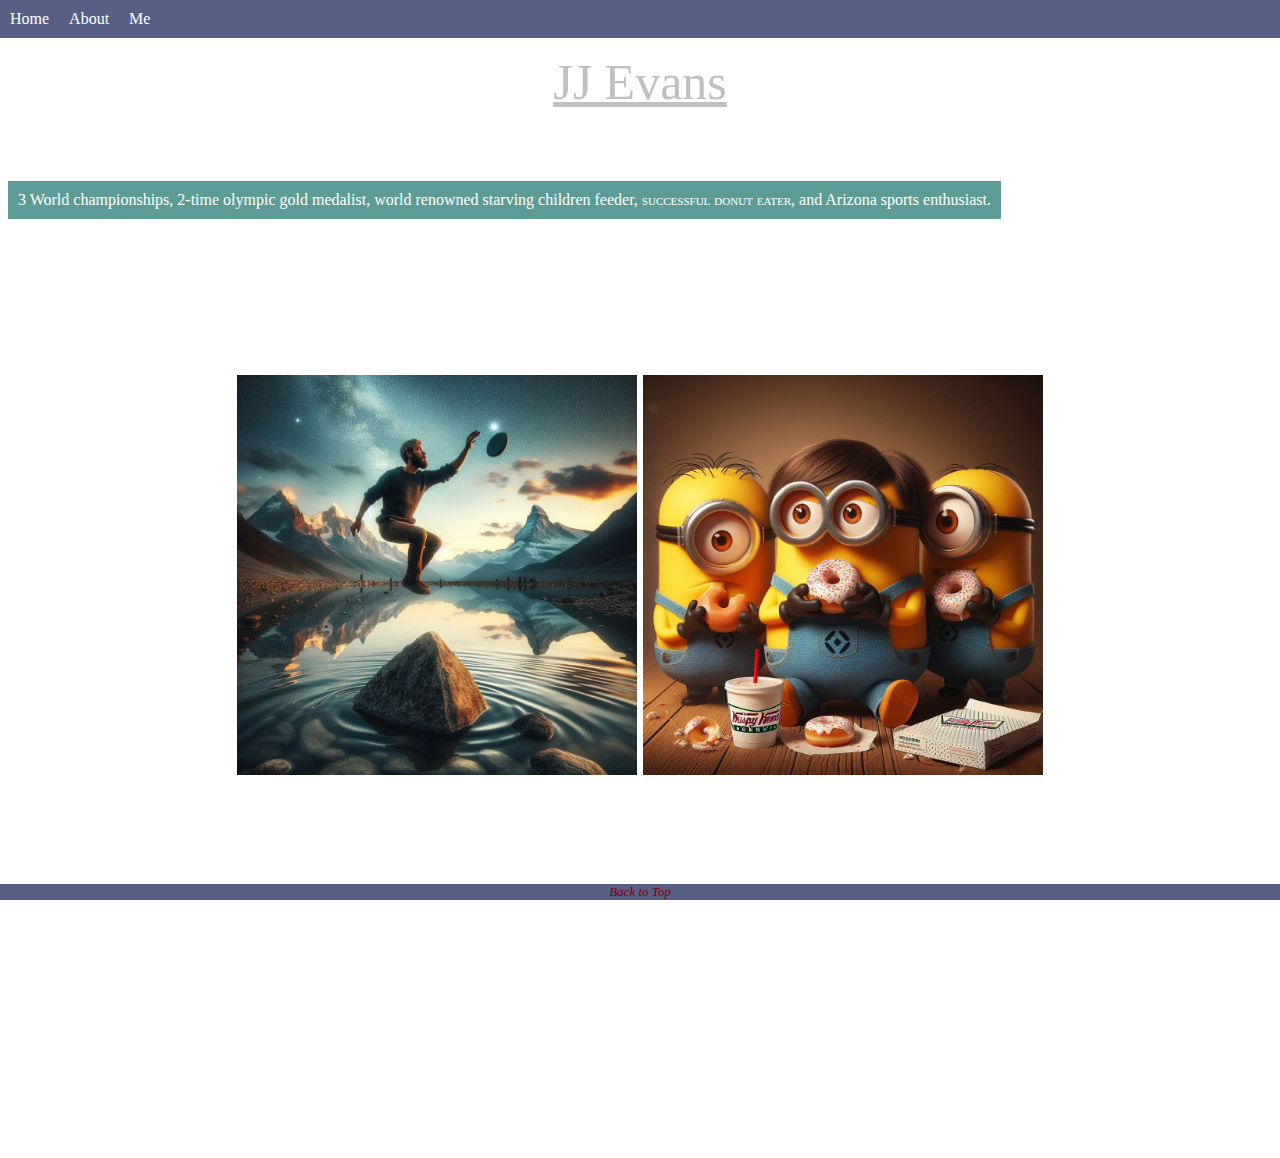
<file: index.html>
<!DOCTYPE html>
<html>
<head>
    <title>My First Webpage</title>
    <link rel="stylesheet" href="css/styles.css">
</head>
<body>
    <header>
        <nav>
          <ul>
            <li><a href="index.html">Home</a></li>
            <li><a href="HTML/about.html">About</a></li>
            <li><a href="https://www.facebook.com/profile.php?id=100058039080729">Me</a></li>
            <!-- Add more links as needed -->
          </ul>
        </nav>
      </header>
      <main class="title">
        JJ Evans
        <!-- Your main content goes here -->
      </main>

    <main>
        <p class="blue">3 World championships, 2-time olympic gold medalist, world renowned starving children feeder, <span class="donut">successful donut eater</span>, and Arizona sports enthusiast.</p>

        <ol class="bullets">
            <li>Student
                <ul>Brigham Young University</ul>
            </li>
            <li>Brother
                <ul>Forth of five children</ul>
            </li>
            <li>Entrepreneur
                <ul>Opportunity seeker</ul>
            </li>
        </ol>

        <div class="links"></div>

        <div class="pic_group">
            <img src="img/skippa.jpg" alt="Picture of Me" width="400vw">
            <img src="img/donuts.jpg" alt="Stu and Kev chompin" width="400vw">
        </div>

        <iframe class="vid" width="806px" height="350" src="https://www.youtube.com/embed/TjAg-8qqR3g?si=1pTtBJcvchar71WB" title="YouTube video player" frameborder="0" allow="accelerometer; autoplay; clipboard-write; encrypted-media; gyroscope; picture-in-picture; web-share" referrerpolicy="strict-origin-when-cross-origin" allowfullscreen></iframe>
        </iframe>
    </main>

    <footer>
        <a class="bottom" href="#top">Back to Top</a>
    </footer>
</body>
</html>
</file>
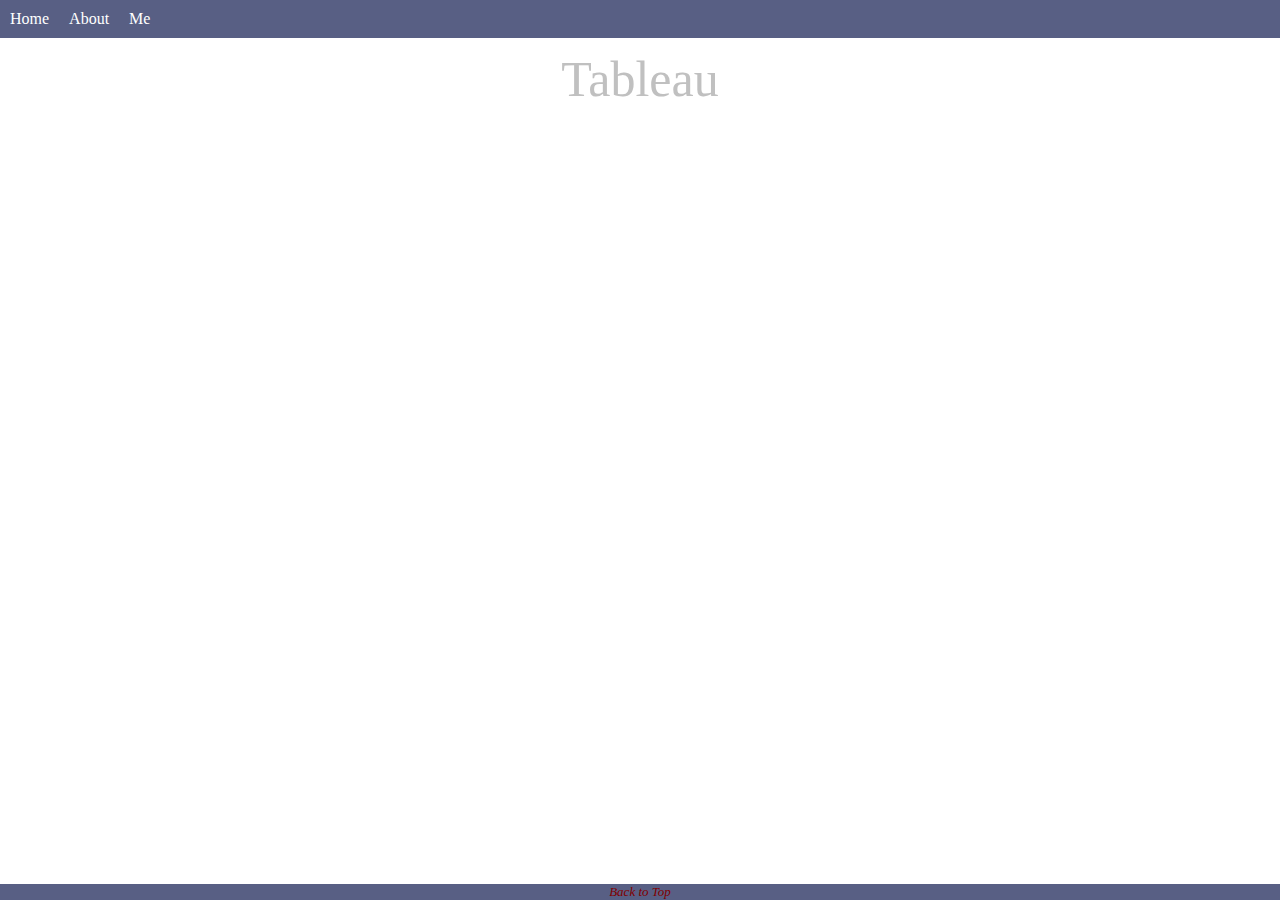
<file: HTML/about.html>
<!DOCTYPE html>
<html lang="en">
<head>
    <meta charset="UTF-8">
    <meta name="viewport" content="width=device-width, initial-scale=1.0">
    <title>About</title>
    <link rel="stylesheet" href="../css/divstyles.css">
</head>
<body>
    <header class="common top">
            <nav>
              <ul>
                <li><a href="../index.html">Home</a></li>
                <li><a href="../HTML/about.html">About</a></li>
                <li><a href="https://www.facebook.com/profile.php?id=100058039080729">Me</a></li>
                <!-- Add more links as needed -->
              </ul>
            </nav>
          </header>
        <main class="title">
        Tableau
        <!-- Your main content goes here -->
        </main>

    <main>
        <div class="common content">
            <div class='tableauPlaceholder' id='viz1712173036838' style='position: relative'>
                <noscript>
                    <a href='#'>
                        <img alt='ss ' src='https://public.tableau.com/static/images/Sp/Spielberg_17098396770190/ss/1_rss.png' style='border: none' />
                    </a>
                </noscript>
                <object class='tableauViz' style='display:none;'>
                    <param name='host_url' value='https%3A%2F%2Fpublic.tableau.com%2F' />
                    <param name='embed_code_version' value='3' />
                    <param name='site_root' value='' />
                    <param name='name' value='Spielberg_17098396770190&#47;ss' />
                    <param name='tabs' value='no' />
                    <param name='toolbar' value='yes' />
                    <param name='static_image' value='https://public.tableau.com/static/images/Sp/Spielberg_17098396770190/ss/1.png' />
                    <param name='animate_transition' value='yes' />
                    <param name='display_static_image' value='yes' />
                    <param name='display_spinner' value='yes' />
                    <param name='display_overlay' value='yes' />
                    <param name='display_count' value='yes' />
                    <param name='language' value='en-US' />
                </object>
            </div>
            <script type='text/javascript'>
                var divElement = document.getElementById('viz1712173036838');
                var vizElement = divElement.getElementsByTagName('object')[0];
                vizElement.style.width='1200px';
                vizElement.style.height='1027px';
                var scriptElement = document.createElement('script');
                scriptElement.src = 'https://public.tableau.com/javascripts/api/viz_v1.js';
                vizElement.parentNode.insertBefore(scriptElement, vizElement);
            </script>
        </div>
    </main>

    <footer>
        <a class="bottom" href="#top">Back to Top</a>
    </footer>

    <nav class="nav">
        <a href=""></a>
    </nav>
</body>
</html>
</file>
<file: css/styles.css>
h1 {
    text-align: center;
    font-size: 60px;
    color: blue;
    font-style: italic;
}
.header{
    color: white;
    font-style: italic;
    font-weight: bolder;
    text-align: center;
}
.blue {
    font-weight: 100;
    color: white;
    margin-top: -50px;
    background-color: rgb(93, 156, 150);
    text-align: center;
    padding: 10px;
    display: inline-block;    
}
.donut{
    font-variant: small-caps;
    color: white;
}

.pic_group{
    display: flex;
    justify-content: center;
    gap: 6px; /* Add some space between the images */
    margin-left: auto;
    margin-right: auto;
  }
  
  .pic_group{
    max-width: 50%;
    margin-bottom: 6px;
}
.bullets{
    color: white;
}
body {
    background-image: url('https://wallpapers.com/images/high/cool-photos-background-1920-x-1200-6mdrogrwtemt2rhx.webp');
    background-size: cover;
    background-repeat: no-repeat;
    background-position: center;
    position: relative;
  }
  header {
    background-color: #585f84;
    color: #b0b0b0;
    padding: 10px;
    position: fixed;
    top: 0;
    left: 0;
    width: 100%;
    z-index: 1000;
  }
  
  nav ul {
    list-style-type: none;
    margin: 0;
    padding: 0;
    display: flex;
  }
  
  nav ul li {
    margin-right: 20px;
  }
  
  nav ul li a {
    color: #fff;
    text-decoration: none;
  }
  
  nav ul li a:hover {
    color: #ccc;
  }
  
  main {
    padding-top: 80px; /* Add some padding to the main content to avoid overlap with the fixed header */
  }
  .title{
    margin-top: -35px;
    text-align: center;
    font-size: 50px;
    color: rgb(192, 192, 192);
    text-decoration: underline;
  }
  .vid{
    display: flex;
    justify-content: center;
    margin-left: auto;
    margin-right: auto;
  }
  .bottom{
    position: fixed;
    bottom: 0px;
    left: 0px;
    right: 0px;
    text-align: center;
    font-style: italic;
    font-size: small;
    background-color: #585f84;
    text-decoration: none;
    color: maroon;
  }
</file>
<file: css/divstyles.css>
.common{
    position: absolute;
    /*border: 5px solid black;
    background-color: beige;*/
}
.bottom{
    position: fixed;
    bottom: 0px;
    left: 0px;
    right: 0px;
    text-align: center;
    font-style: italic;
    font-size: small;
    background-color: #585f84;
    text-decoration: none;
    color: maroon;
  }
.top{
    background-color: #585f84;
    color: #b0b0b0;
    padding: 10px;
    position: fixed;
    top: 0;
    left: 0;
    width: 100%;
    z-index: 1000;
    text-align: center;
}

    nav ul {
        list-style-type: none;
        margin: 0;
        padding: 0;
        display: flex;
      }
      
      nav ul li {
        margin-right: 20px;
      }
      
      nav ul li a {
        color: #fff;
        text-decoration: none;
      }
      
      nav ul li a:hover {
        color: #ccc;
      }
    .title{
        margin-top: 50px;
        text-align: center;
        font-size: 50px;
        color: rgb(192, 192, 192);
    }
.content{
    top: 0px;
    display: flex;
    justify-content: center;
    align-items: center;
    height: fit-content;
    position: relative;
    z-index: 0;
}
.nav{
    position: relative;
    float: right;
    color: white;
    
}
.heading{
    top: 0px;
    left: 0px;
    right: 0px;
    text-align: left;
}
body {
    background-image: url('https://wallpapers.com/images/high/cool-photos-background-1920-x-1200-6mdrogrwtemt2rhx.webp');
    background-size: cover;
    background-repeat: no-repeat;
    background-position: center;
}
</file>
